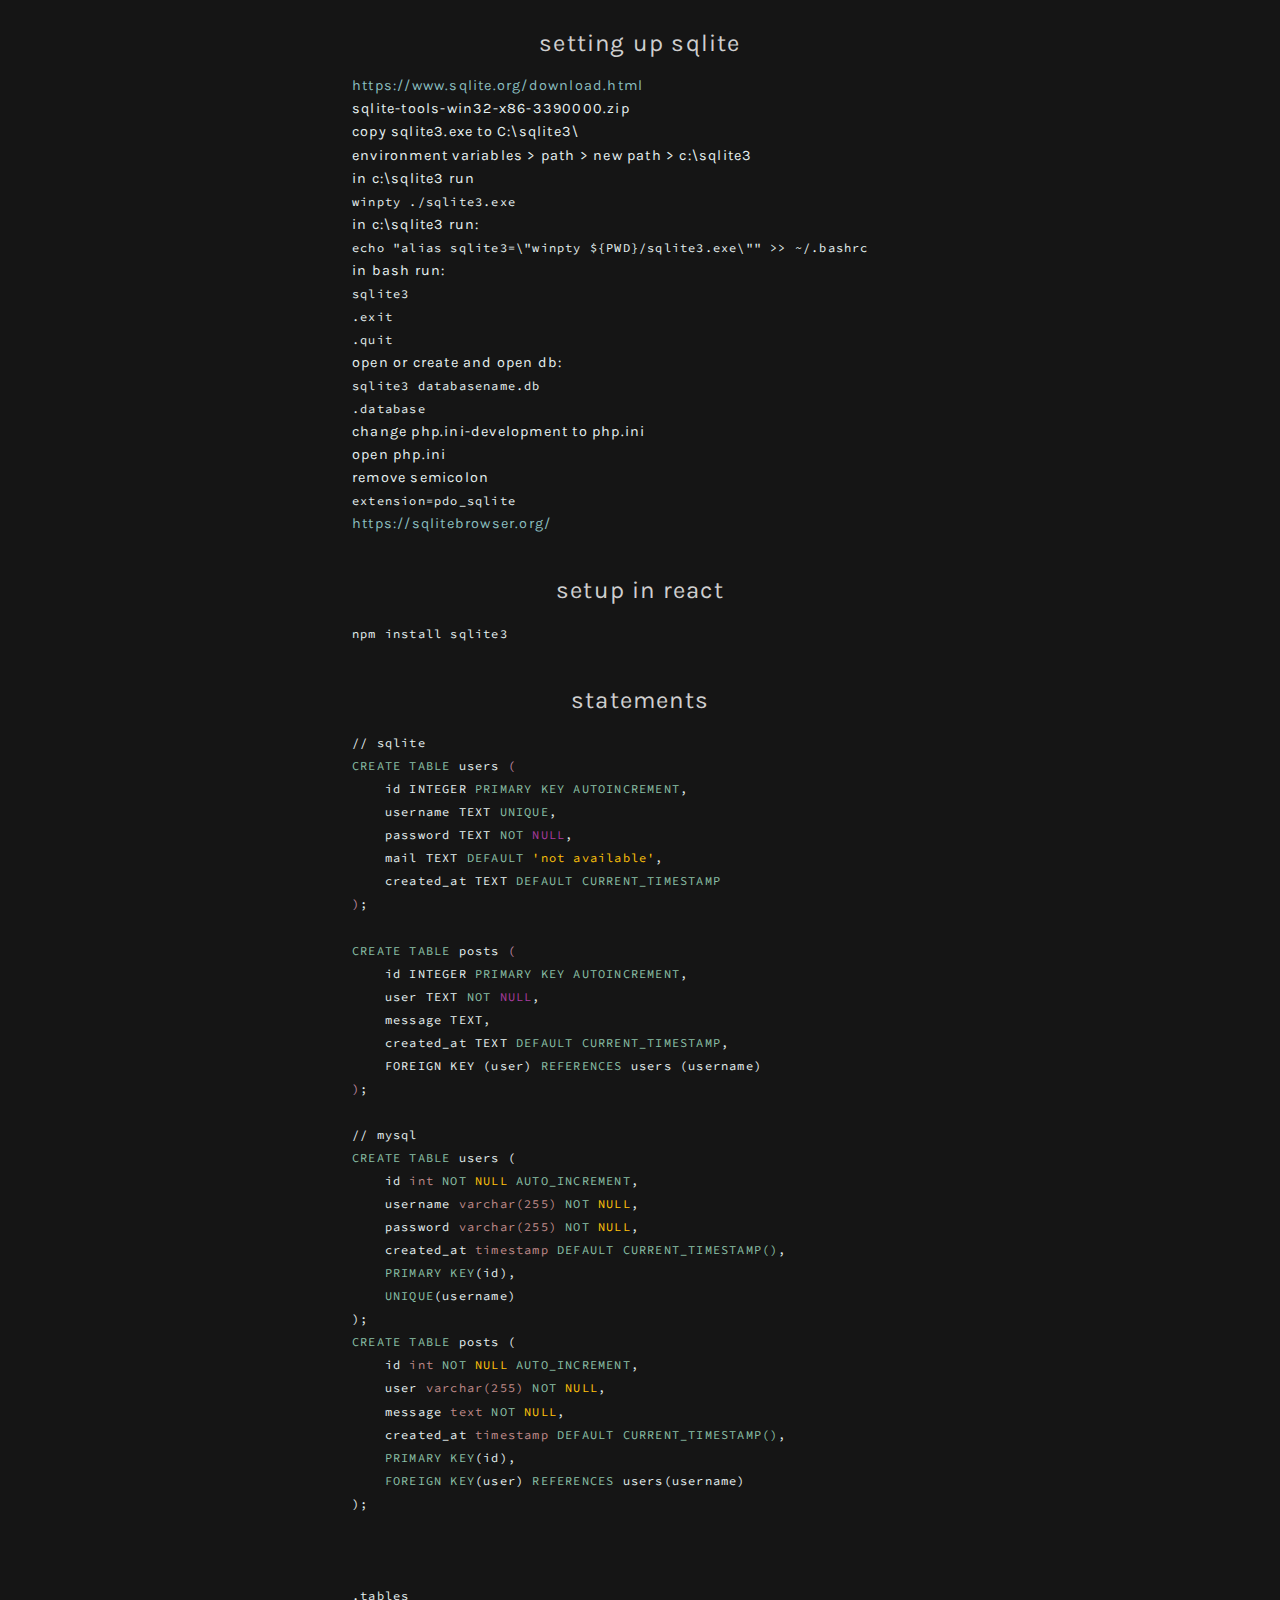
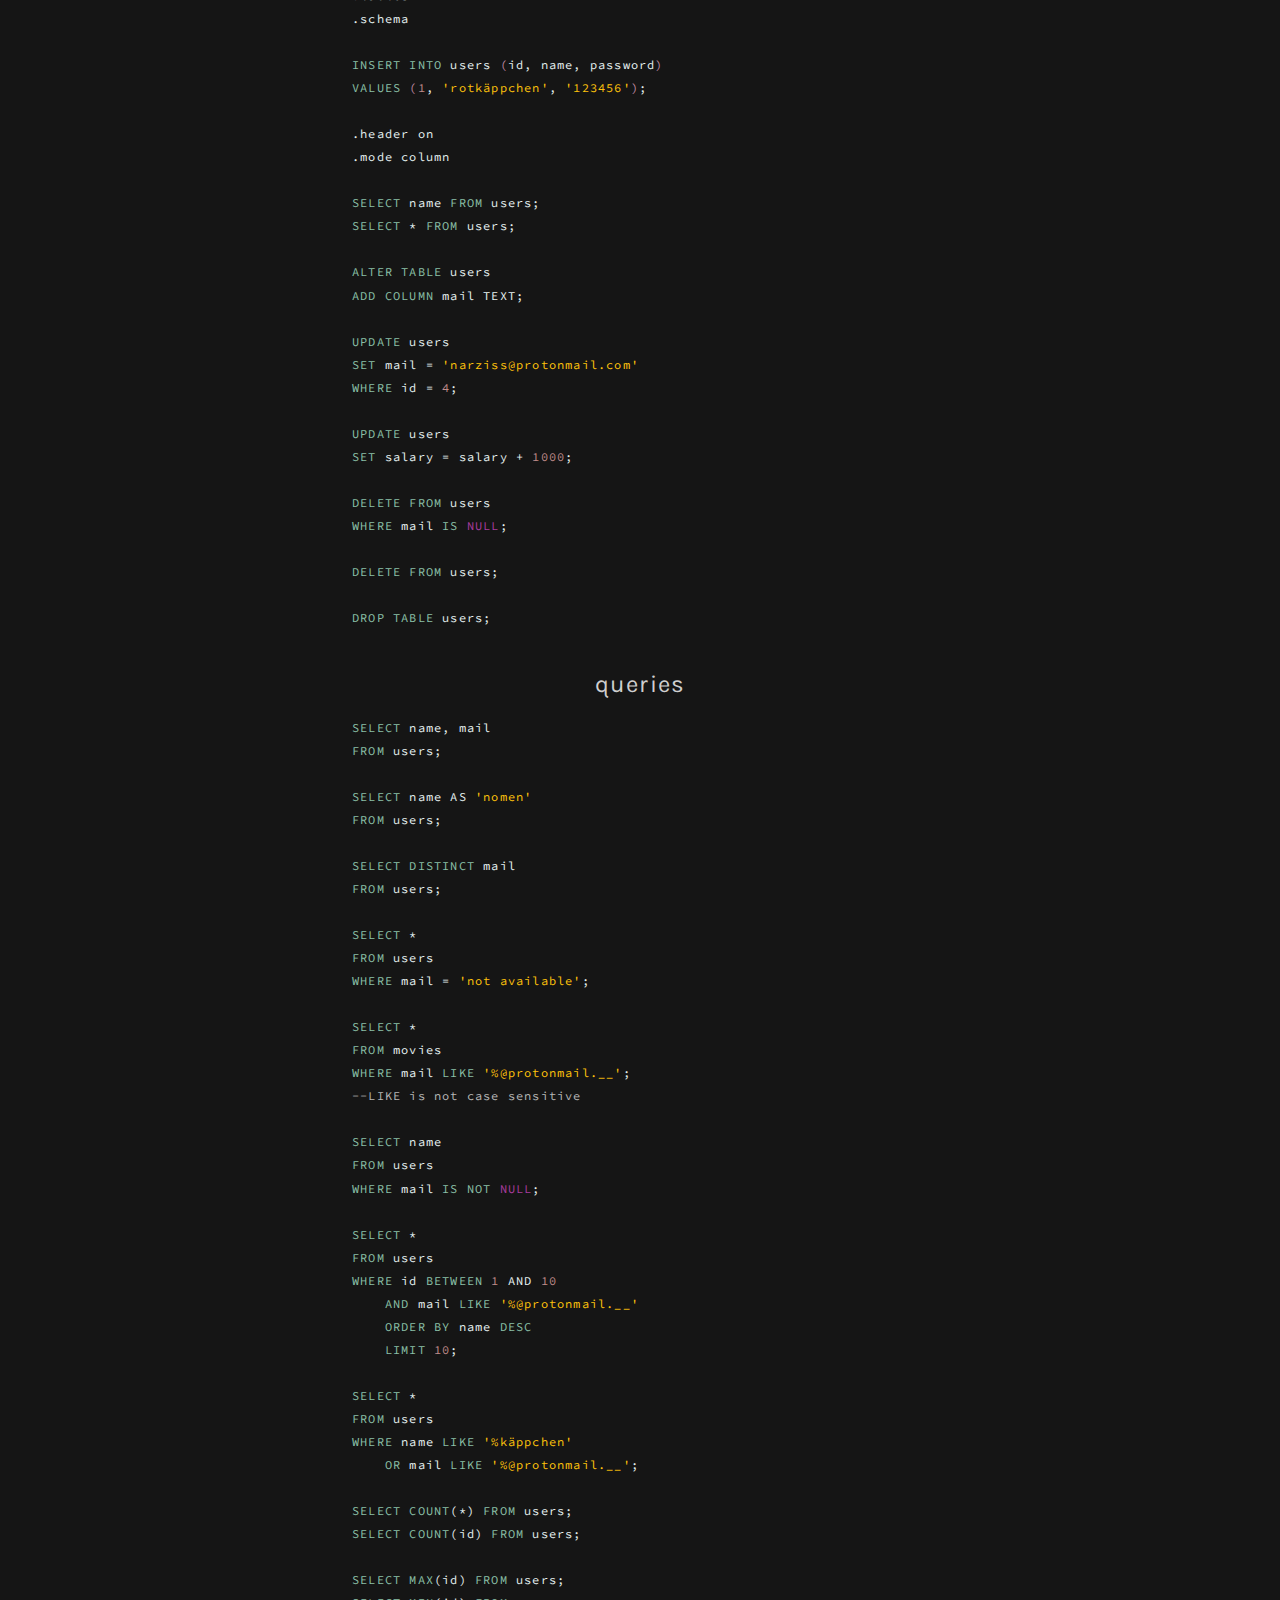
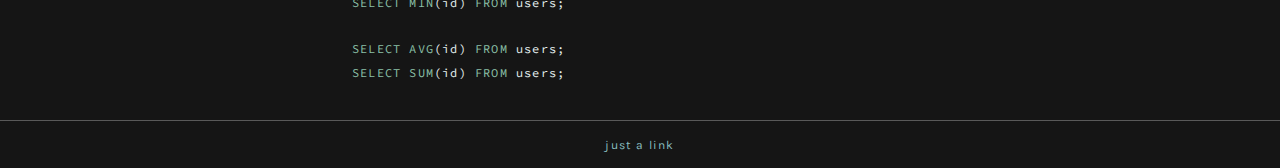
<file: index.html>
<!DOCTYPE html>
<html lang="en">
<head>
    <meta charset="UTF-8">
    <meta http-equiv="X-UA-Compatible" content="IE=edge">
    <meta name="viewport" content="width=device-width, initial-scale=1.0">
    <title>sql</title>
    <link rel="preconnect" href="https://fonts.gstatic.com">
    <link href="https://fonts.googleapis.com/css2?family=Source+Code+Pro:wght@200&display=swap" rel="stylesheet">
    <link href="https://fonts.googleapis.com/css2?family=Karla:wght@300&family=Mulish:wght@200&family=Open+Sans:wght@300&display=swap" rel="stylesheet">
    <link rel="stylesheet" href="./css/general.css">
    <link rel="stylesheet" href="./css/articles.css">
    <link rel="stylesheet" href="./css/dots.css">
</head>
<body>
    <main>
        <section>
            <h1>setting up sqlite</h1>
            <article>
                <a href="https://www.sqlite.org/download.html">https://www.sqlite.org/download.html</a>
                <p>sqlite-tools-win32-x86-3390000.zip</p>
                <p>copy sqlite3.exe to C:\sqlite3\</p>
                <p>environment variables > path > new path > c:\sqlite3</p>
                <p>in c:\sqlite3 run</p>
                <pre><code>winpty ./sqlite3.exe</code></pre>
                <p>in c:\sqlite3 run:</p>
                <pre><code>echo "alias sqlite3=\"winpty ${PWD}/sqlite3.exe\"" >> ~/.bashrc</code></pre>
                <p>in bash run:</p>
                <pre><code>sqlite3</code></pre>
                <pre><code>.exit</code></pre>
                <pre><code>.quit</code></pre>
                <p>open or create and open db:</p>
                <pre><code>sqlite3 databasename.db</code></pre>
                <pre><code>.database</code></pre>
                <p>change php.ini-development to php.ini</p>
                <p>open php.ini</p>
                <p>remove semicolon</p>
                <pre><code>extension=pdo_sqlite</code></pre>
                <p><a href="https://sqlitebrowser.org/">https://sqlitebrowser.org/</a></p>
            </article>

            <h1>setup in react</h1>
            <article>
                <pre class="code-block"><code>npm install sqlite3</code></pre>
            </article>


            <h1>statements</h1>
            <article>

<pre><code class="sql">// sqlite
<span>CREATE TABLE</span> users <span class="thi">(</span>
    id INTEGER <span>PRIMARY KEY AUTOINCREMENT</span>, 
    username TEXT <span>UNIQUE</span>,
    password TEXT <span>NOT</span> <span class="fif">NULL</span>,
    mail TEXT <span>DEFAULT</span> <span class="fou">'not available'</span>,
    created_at TEXT <span>DEFAULT</span> <span>CURRENT_TIMESTAMP</span>
<span class="thi">)</span>;

<span>CREATE TABLE</span> posts <span class="thi">(</span>
    id INTEGER <span>PRIMARY KEY AUTOINCREMENT</span>,
    user TEXT <span>NOT</span> <span class="fif">NULL</span>,
    message TEXT,
    created_at TEXT <span>DEFAULT</span> <span>CURRENT_TIMESTAMP</span>,
    FOREIGN KEY (user) <span>REFERENCES</span> users (username)
<span class="thi">)</span>;

// mysql
<span>CREATE TABLE</span> users (
    id <span class="sec">int</span> <span>NOT</span> <span class="fou">NULL</span> <span>AUTO_INCREMENT</span>,
    username <span class="sec">varchar(255)</span> <span>NOT</span> <span class="fou">NULL</span>,
    password <span class="sec">varchar(255)</span> <span>NOT</span> <span class="fou">NULL</span>,
    created_at <span class="sec">timestamp</span> <span>DEFAULT CURRENT_TIMESTAMP()</span>,
    <span>PRIMARY KEY</span>(id),
    <span>UNIQUE</span>(username)
);
<span>CREATE TABLE</span> posts (
    id <span class="sec">int</span> <span>NOT</span> <span class="fou">NULL</span> <span>AUTO_INCREMENT</span>,
    user <span class="sec">varchar(255)</span> <span>NOT</span> <span class="fou">NULL</span>,
    message <span class="sec">text</span> <span>NOT</span> <span class="fou">NULL</span>,
    created_at <span class="sec">timestamp</span> <span>DEFAULT CURRENT_TIMESTAMP()</span>,
    <span>PRIMARY KEY</span>(id),
    <span>FOREIGN KEY</span>(user) <span>REFERENCES</span> users(username)
);



.tables
.schema

<span>INSERT INTO</span> users <span class="thi">(</span>id, name, password<span class="thi">)</span>
<span>VALUES</span> <span class="thi">(</span><span class="sec">1</span>, <span class="fou">'rotkäppchen'</span>, <span class="fou">'123456'</span><span class="thi">)</span>;

.header on
.mode column

<span>SELECT</span> name <span>FROM</span> users;
<span>SELECT</span> * <span>FROM</span> users;

<span>ALTER TABLE</span> users 
<span>ADD COLUMN</span> mail TEXT;

<span>UPDATE</span> users
<span>SET</span> mail = <span class="fou">'narziss@protonmail.com'</span>
<span>WHERE</span> id = <span class="sec">4</span>;

<span>UPDATE</span> users
<span>SET</span> salary = salary + <span class="sec">1000</span>;

<span>DELETE FROM</span> users 
<span>WHERE</span> mail <span>IS</span> <span class="fif">NULL</span>;

<span>DELETE FROM</span> users;

<span>DROP TABLE</span> users;</code></pre>
            </article>


            <h1>queries</h1>
            <article>
<pre><code class="sql"><span>SELECT</span> name, mail 
<span>FROM</span> users;

<span>SELECT</span> name AS <span class="fou">'nomen'</span>
<span>FROM</span> users;

<span>SELECT DISTINCT</span> mail 
<span>FROM</span> users;

<span>SELECT</span> *
<span>FROM</span> users
<span>WHERE</span> mail = <span class="fou">'not available'</span>;

<span>SELECT</span> * 
<span>FROM</span> movies
<span>WHERE</span> mail <span>LIKE</span> <span class="fou">'%@protonmail.__'</span>;
<span class="com">--LIKE is not case sensitive</span>

<span>SELECT</span> name
<span>FROM</span> users 
<span>WHERE</span> mail <span>IS NOT</span> <span class="fif">NULL</span>;

<span>SELECT</span> *
<span>FROM</span> users 
<span>WHERE</span> id <span>BETWEEN</span> <span class="sec">1</span> AND <span class="sec">10</span>
    <span>AND</span> mail <span>LIKE</span> <span class="fou">'%@protonmail.__'</span>
    <span>ORDER BY</span> name <span>DESC</span>
    <span>LIMIT</span> <span class="sec">10</span>;

<span>SELECT</span> *
<span>FROM</span> users
<span>WHERE</span> name <span>LIKE</span> <span class="fou">'%käppchen'</span>
    <span>OR</span> mail <span>LIKE</span> <span class="fou">'%@protonmail.__'</span>;

<span>SELECT</span> <span>COUNT</span>(*) <span>FROM</span> users;
<span>SELECT</span> <span>COUNT</span>(id) <span>FROM</span> users;

<span>SELECT</span> <span>MAX</span>(id) <span>FROM</span> users;
<span>SELECT</span> <span>MIN</span>(id) <span>FROM</span> users;

<span>SELECT</span> <span>AVG</span>(id) <span>FROM</span> users;
<span>SELECT</span> <span>SUM</span>(id) <span>FROM</span> users;
</code></pre>
            </article>
        </section>
    </main>

    <footer>
        <a href="#">just a link</a>
    </footer>

    <script src="./js/nav.js"></script>
    <script src="./js/textarea.js"></script>
</body>
</html>
</file>
<file: css/general.css>
:root {
    font-size: 12px;

    --teal-l-9: #f3f8f8;
    --teal-l-8: #e7f2f2;
    --teal-l-7: #dcebec;
    --teal-l-6: #d0e5e5;
    --teal-l-5: #c5dfdf;
    --teal-l-4: #b9d8d9;
    --teal-l-3: #add2d2;
    --teal-l-2: #a2cbcc;
    --teal-l-1: #96c5c6;
    --teal-0: #8bbfc0;
    --teal-d-1: #7dabac;
    --teal-d-2: #6f9899;
    --teal-d-3: #618586;
    --teal-d-4: #537273;
    --teal-d-5: #455f60;
    --teal-d-6: #374c4c;
    --teal-d-7: #293939;
    --teal-d-8: #1b2626;
    --teal-d-9: #0d1313;

    --salmon-l-9: #f8f3f3;
    --salmon-l-8: #f2e8e7;
    --salmon-l-7: #ecdcdc;
    --salmon-l-6: #e5d1d0;
    --salmon-l-5: #dfc5c5;
    --salmon-l-4: #d9bab9;
    --salmon-l-3: #d2aead;
    --salmon-l-2: #cca3a2;
    --salmon-l-1: #c69796;
    --salmon-0: #c08c8b;
    --salmon-d-1: #ac7e7d;
    --salmon-d-2: #99706f;
    --salmon-d-3: #866261;
    --salmon-d-4: #735453;
    --salmon-d-5: #604645;
    --salmon-d-6: #4c3837;
    --salmon-d-7: #392a29;
    --salmon-d-8: #261c1b;
    --salmon-d-9: #130e0d;

    --green-l-9: #f3f8f6;
    --green-l-8: #e7f2ed;
    --green-l-7: #dcece4;
    --green-l-6: #d0e5db;
    --green-l-5: #c5dfd3;
    --green-l-4: #b9d9ca;
    --green-l-3: #add2c1;
    --green-l-2: #a2ccb8;
    --green-l-1: #96c6af;
    --green-0: #8bc0a7;
    --green-d-1: #7dac96;
    --green-d-2: #6f9985;
    --green-d-3: #618674;
    --green-d-4: #537364;
    --green-d-5: #456053;
    --green-d-6: #374c42;
    --green-d-7: #293932;
    --green-d-8: #1b2621;
    --green-d-9: #0d1310;

    --lila-l-9: #f8f3f5;
    --lila-l-8: #f2e7ec;
    --lila-l-7: #ecdce3;
    --lila-l-6: #e5d0da;
    --lila-l-5: #dfc5d1;
    --lila-l-4: #d9b9c8;
    --lila-l-3: #d2adbf;
    --lila-l-2: #cca2b6;
    --lila-l-1: #c696ad;
    --lila-0: #c08ba4;
    --lila-d-1: #ac7d93;
    --lila-d-2: #996f83;
    --lila-d-3: #866172;
    --lila-d-4: #735362;
    --lila-d-5: #604552;
    --lila-d-6: #4c3741;
    --lila-d-7: #392931;
    --lila-d-8: #261b20;
    --lila-d-9: #130d10;

    --black: black;

    --gray-0: #121212;
    --gray-1: #292929;
    --gray-2: #414141;
    --gray-3: #595959;
    --gray-4: #707070;
    --gray-5: #888888;
    --gray-6: #A0A0A0;
    --gray-7: #B7B7B7;
    --gray-8: #CFCFCF;
    --gray-9: #E7E7E7;
    --gray-10: #FFFFFF;

    --dark-gray-1: #343434;
    --dark-gray-2: #2F2F2F;
    --dark-gray-3: #2A2A2A;
    --dark-gray-4: #242424;
    --dark-gray-5: #1F1F1F;
    --dark-gray-6: #1A1A1A;
    --dark-gray-7: #151515;
    --dark-gray-8: #101010;
    --dark-gray-9: #0A0A0A;
    --dark-gray-10: #050505;

    --yellow-0: #FFC30B;
    --yellow-d-1: #F6BA00;

    --purple-0: #a93c9f;

    --ghost: var(--teal-l-8);

    --primary-l-3: var(--teal-l-3);
    --primary-l-2: var(--teal-l-2);

    --primary-0: var(--teal-0);

    --secondary-l-2: var(--salmon-l-2);

    --secondary-0: var(--lila-0);

    --primary-analogues-0: var(--green-0);

    --secondary-analogues-0: var(--salmon-0);

    --background-1: var(--dark-gray-7);
    --background-2: var(--dark-gray-6);
    --background-3: var(--dark-gray-5);

    --text: var(--ghost);
    --link: var(--primary-0);
    --link-2: var(--secondary-0);
    --button: var(--teal-d-3);
    --link-secondary: var(--secondary-0);
    --link-2-secondary: var(--secondary-analogues-0);
    
    --header-1: var(--gray-8);
    --header-2: var(--gray-7);
    --header-3: var(--gray-6);
    --header-4: var(--gray-5);

    --sub-header-0: var(--secondary-analogues-0);

    --border: .05rem solid var(--gray-3);

    --transition-fast: all .2s ease;
    --transition-slow: all .8s ease;
}

::-webkit-scrollbar {
    width: 1rem;
}

::-webkit-scrollbar-track {
    background: var(--gray-2);

    box-shadow: inset .1rem .1rem .1rem var(--gray-5);
}

::-webkit-scrollbar-thumb {
    background-color: var(--gray-8);
}

::-moz-selection {
    background: var(--background-1);
    color: var(--teal-l-2);
}
::selection {
    background: var(--background-1);
    color: var(--teal-l-2);
}

html,
* {
    box-sizing: border-box;

    margin: 0;
    padding: 0;
    margin-block-start: 0;
    margin-block-end: 0;

    font-family: 'Karla', 'Mulish', 'Open Sans', 'Calibri Light', Calibri, sans-serif;
    font-size: 1.2rem;
    line-height: 1.6;
    letter-spacing: .1rem;

    color: var(--text);
}

body {
    background-color: var(--background-1);
}

h1,
h2,
h3,
h4 {
    font-weight: normal;
    text-align: left;
    margin-bottom: 1rem;
}

h1 {
    font-size: 2rem;
    color: var(--header-1);
}

h2 {
    font-size: 1.8rem;
    color: var(--header-2);
}

h3 {
    font-size: 1.6rem;
    color: var(--header-3);
}

h4 {
    font-size: 1.2rem;
    color: var(--header-4);
}

a {
    font-style: normal;
    text-decoration: none;

    transition: var(--transition-slow);

    color: var(--link);

    cursor: context-menu;
}

a:hover {
    color: var(--link-secondary);
}

h2 > a {
    font-size: 1.8rem;
}

h4 > a {
    font-size: 1.2rem;
    /* color: var(--link-2); */
}

/* h4 > a:hover {
    color: var(--link-2-secondary);
} */

form {
    width: 20rem;

    max-width: 100%;
    max-height: 90vh;

    margin: 0 auto 1rem auto;
}

input {
    height: 3rem;
    min-height: 3rem;

}

input,
textarea {
    display: block;
}

textarea {
    resize: none;
	overflow: hidden; /* prevents scroll bar flash */
}

input,
textarea {
    width: 20rem;

    padding: 0.3rem 0.3rem;
    margin-top: .1rem;
    margin-bottom: 3rem;

    background-color: var(--background-1);

    border: none;
    border-bottom: 0.1rem solid var(--link);

    box-shadow: none;
    -moz-box-shadow: none;
    -webkit-box-shadow: none;

    transition: var(--transition-slow);

    outline: none;
}

input:focus,
textarea:focus {
    border: none;
    border-bottom: 0.1rem solid var(--link-secondary);

    box-shadow: none;
    -moz-box-shadow: none;
    -webkit-box-shadow: none;

    /* transition: color 1s, border-color 1s; */
    transition: var(--transition-slow);
}

label {
    display: block;
    font-size: .8rem;

    color: var(--link-neg);
}

/* doesn't work anymore 
input:focus + label,
textarea:focus + label {
    color: var(--link-secondary);

    transition: var(--transition-slow);
}
*/

button {
    width: 20rem;

    padding: .7rem 2rem;
    
    border: none;
    outline: none;
    border-radius: .2rem;

    margin: 0 auto 2rem auto;

    background-color: var(--button);
    color: var(--text);
}

button:hover {
    background-color: var(--link-secondary);

    transition: var(--transition-slow);
}

img, video {
    display: block;
    max-width: 100%;
    max-height: 90vh;

    margin-top: 1rem;
    margin-left: auto;
    margin-right: auto;
}

body > header {
    display: grid;
    grid-template-columns: auto auto;

    /* background-color: var(--background-2); */

    padding: 1rem;
    border-bottom: var(--border);
}

body > footer {
    text-align: center;
    /* background-color: var(--background-2); */

    padding: 1rem;
    border-top: var(--border);
    margin-top: 1rem;
}

footer > a {
    font-size: 1rem;
    color: var(--primary-0);

    padding-top: .5rem;
}

@media screen and (max-width: 500px) {
    #file-input-label {
        left: 12rem;
    }
}
</file>
<file: css/articles.css>
section,
article {
    max-width: 600px;
}

section {
    margin: 0 auto;
}

article {
    padding: 0 1rem 2rem 1rem;
    /* border-bottom: var(--border); */
    margin: 1rem auto 1rem auto;
    
    /* background-color: var(--background-1); */
}
article:last-child {
    border-bottom: none;
}

main h1,
main p,
main a,
code,
pre {
    margin-top: 0rem;
}

figure {
    text-align: center;
}

figure > img {
    text-align: center;
    max-width: 35rem;
}
figure > figcaption {
    font-size: 1rem;
}

@media screen and (max-width: 600px) {
    section,
    article {
        max-width: 95vw;
    }
}
</file>
<file: css/dots.css>
main {
    margin: 0 .5rem;
}
section {
    margin-top: 2rem;
}
section > h1 {
    text-align: center;
}
article > h1 {
    text-align: center;
}
code {
    font-family: 'Source Code Pro', monospace;
    font-size: 1rem;
    text-align: center;
    /* background-color: var(--gray-0); */

    padding: 1rem 0;
}
code > span {
    font-family: 'Source Code Pro', monospace;
    font-size: 1rem;
    color: var(--primary-analogues-0);
}
code > span.sec {
    color: var(--secondary-analogues-0);
}
code > span.thi {
    color: var(--secondary-0);
}
code > span.fou {
    color: var(--yellow-0);
}
code > span.fif {
    color: var(--purple-0);
}
code > span.com {
    color: var(--gray-7);
}
</file>
